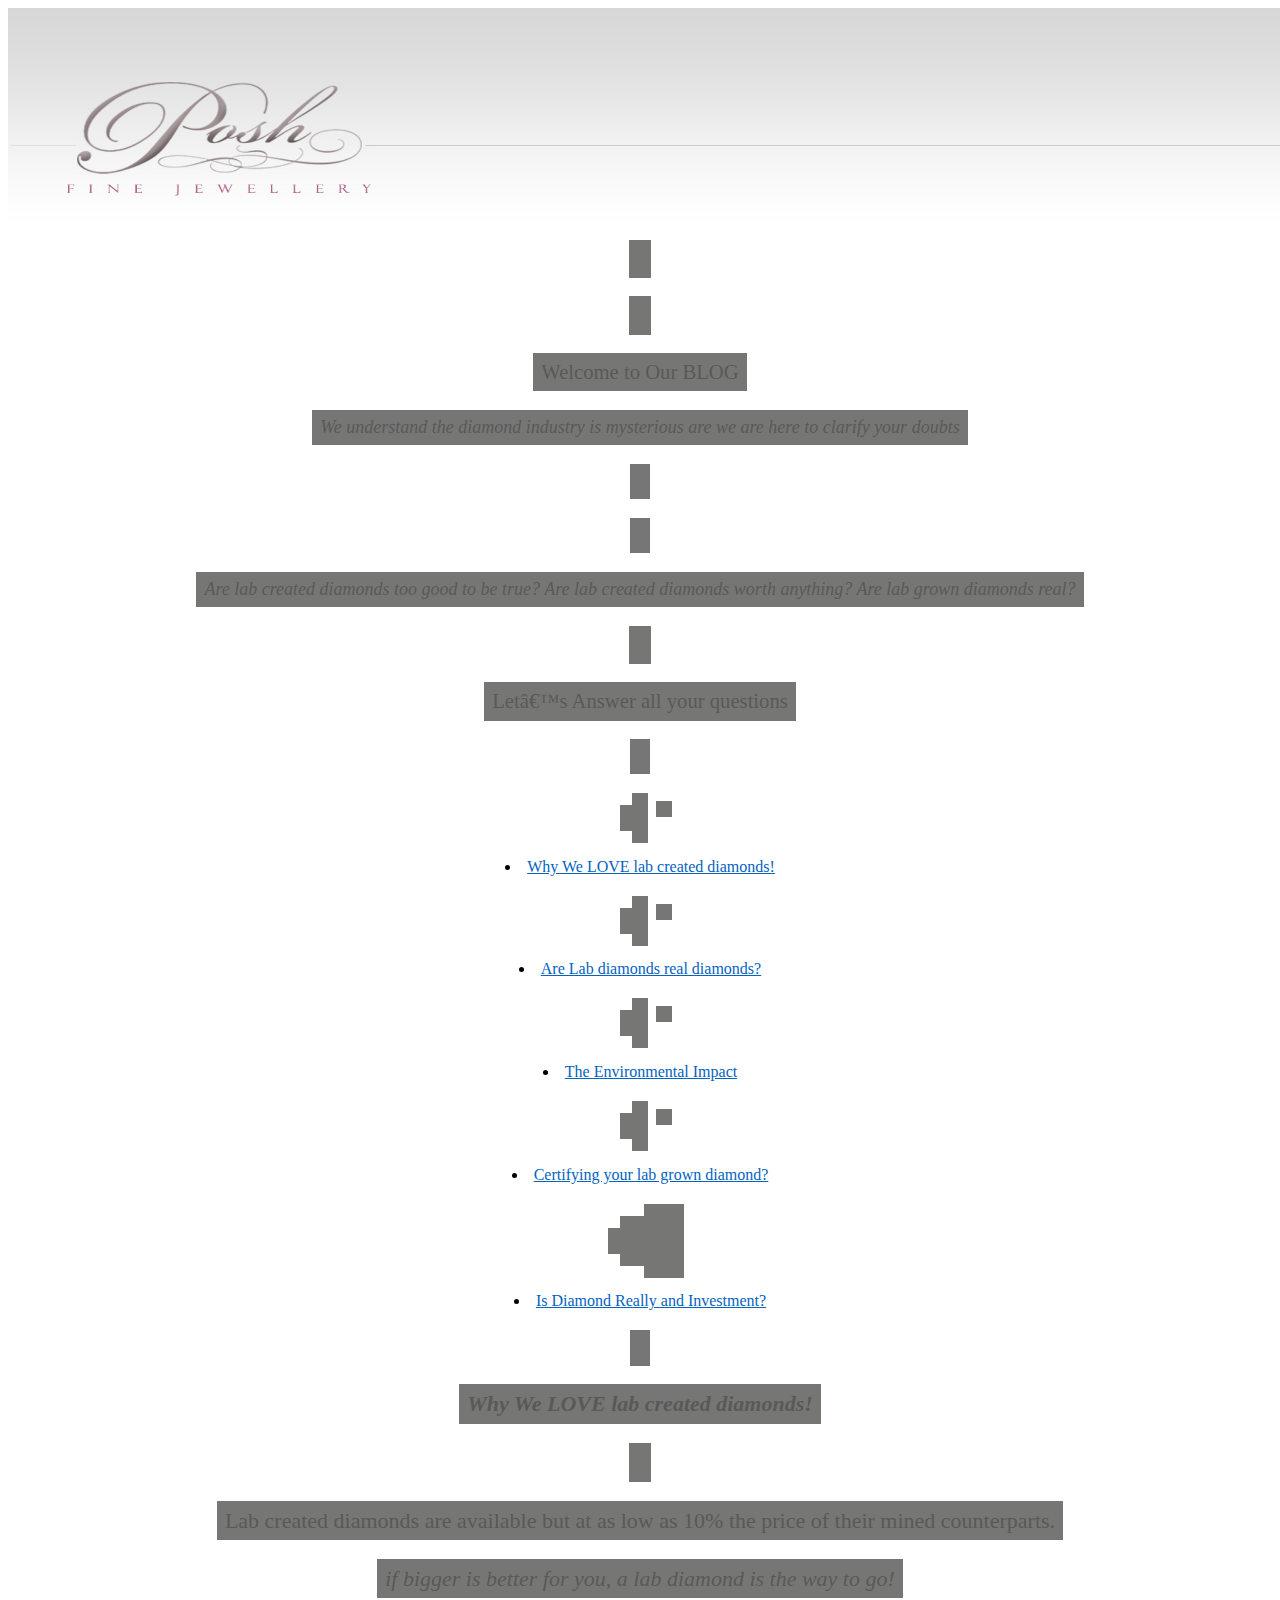
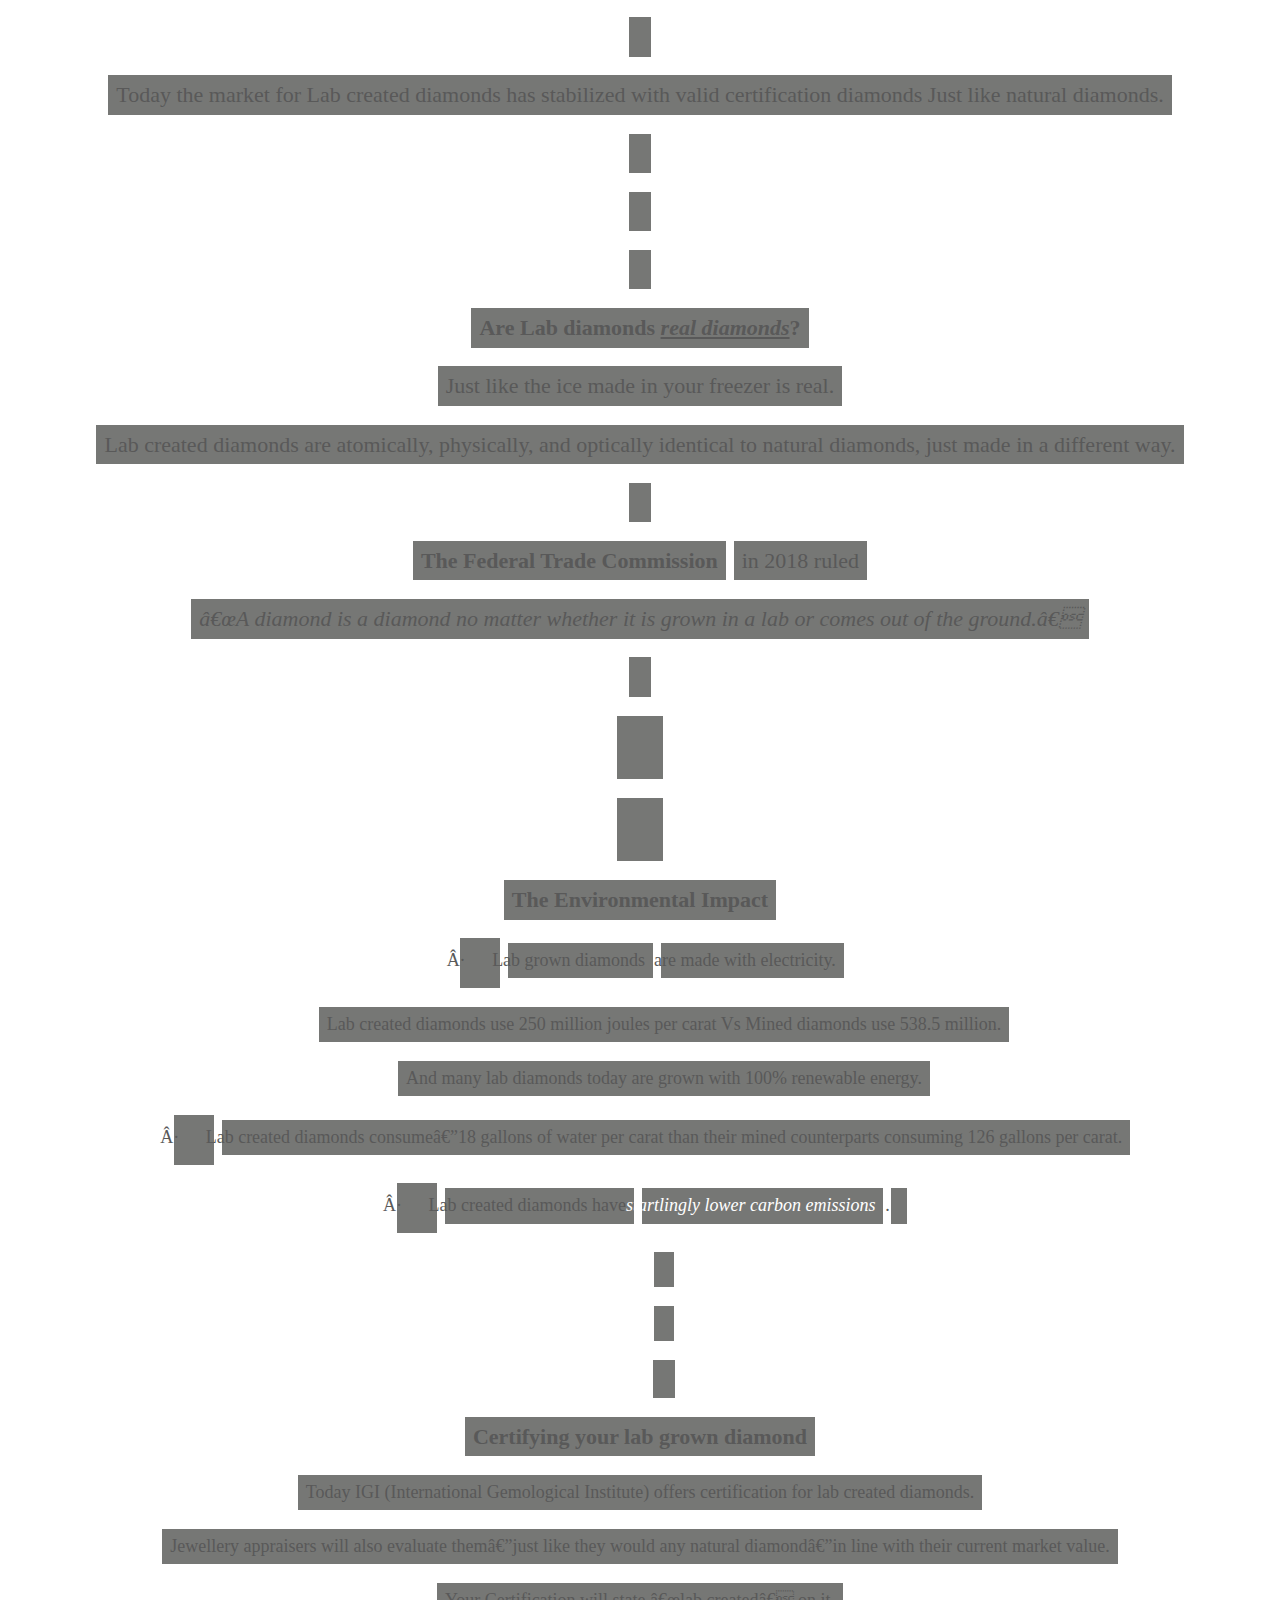
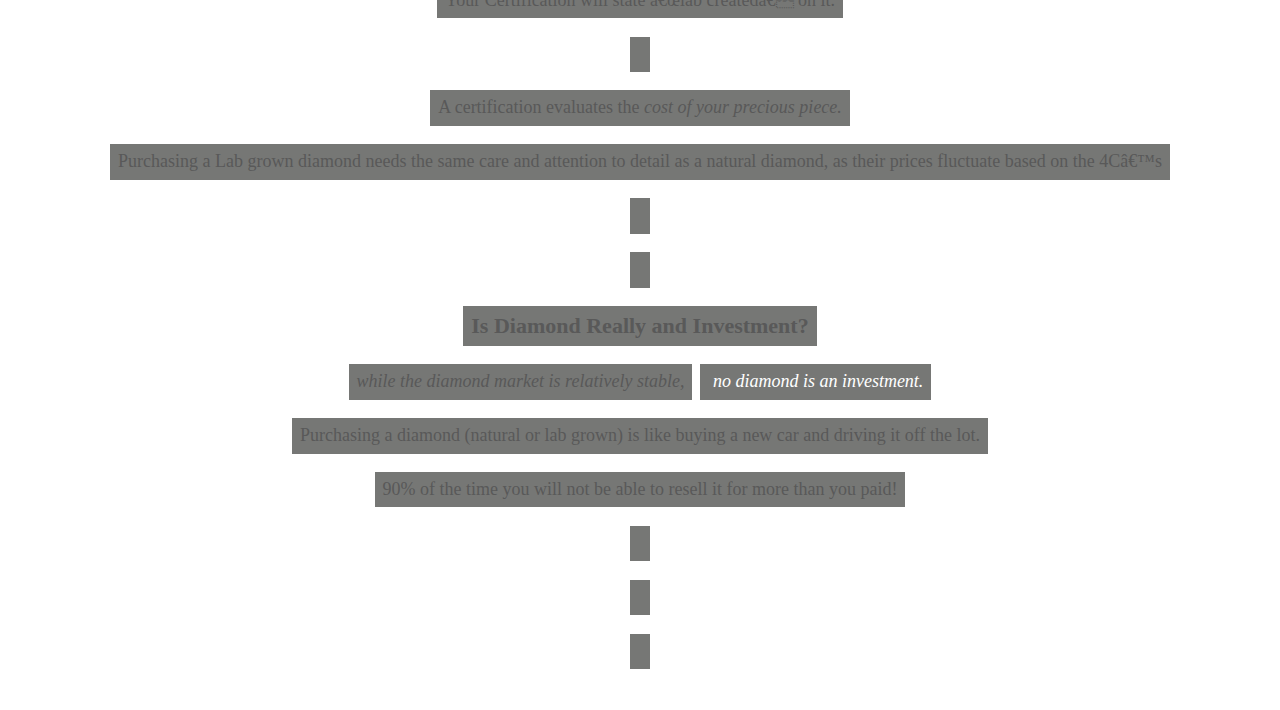
<file: blog.html>
<html>
	<link rel="stylesheet" href="style.css">

<head>
<meta http-equiv=Content-Type content="text/html; charset=windows-1252">
<meta name=Generator content="Microsoft Word 15 (filtered)">
<style>
<!--
 /* Font Definitions */
 @font-face
	{font-family:Wingdings;
	panose-1:5 0 0 0 0 0 0 0 0 0;}
@font-face
	{font-family:"Cambria Math";
	panose-1:2 4 5 3 5 4 6 3 2 4;}
@font-face
	{font-family:Calibri;
	panose-1:2 15 5 2 2 2 4 3 2 4;}
@font-face
	{font-family:AkzidenzGroteskBQ-Reg;
	panose-1:0 0 0 0 0 0 0 0 0 0;}
@font-face
	{font-family:"Segoe UI";
	panose-1:2 11 5 2 4 2 4 2 2 3;}
 /* Style Definitions */
 p.MsoNormal, li.MsoNormal, div.MsoNormal
	{margin-top:0in;
	margin-right:0in;
	margin-bottom:8.0pt;
	margin-left:0in;
	line-height:107%;
	font-size:11.0pt;
	font-family:"Calibri",sans-serif;}
a:link, span.MsoHyperlink
	{color:#0563C1;
	text-decoration:underline;}
.MsoChpDefault
	{font-family:"Calibri",sans-serif;}
.MsoPapDefault
	{margin-bottom:8.0pt;
	line-height:107%;}
@page WordSection1
	{size:595.3pt 841.9pt;
	margin:1.0in 1.0in 1.0in 1.0in;}
div.WordSection1
	{page:WordSection1;}
 /* List Definitions */
 ol
	{margin-bottom:0in;}
ul
	{margin-bottom:0in;}
-->
</style>

</head>

<body lang=EN-IN link="#0563C1" vlink="#954F72" style='word-wrap:break-word'>
  
    <center>

<div class=WordSection1>

    <a href="index.html">
<p class=MsoNormal><img width=1851 height=217 id="Picture 1"
src="image005.jpg"></p>
</a>

<p class=MsoNormal align=center style='text-align:center'><span
style='font-size:15.5pt;line-height:107%;font-family:"AkzidenzGroteskBQ-Reg",serif;
color:#595959'>&nbsp;</span></p>

<p class=MsoNormal align=center style='text-align:center'><span
style='font-size:15.5pt;line-height:107%;font-family:"AkzidenzGroteskBQ-Reg",serif;
color:#595959'>&nbsp;</span></p>

<p class=MsoNormal align=center style='text-align:center'><span
style='font-size:15.5pt;line-height:107%;font-family:"AkzidenzGroteskBQ-Reg",serif;
color:#595959'>Welcome to Our BLOG</span></p>

<p class=MsoNormal align=center style='text-align:center'><i><span
style='font-size:13.5pt;line-height:107%;font-family:"AkzidenzGroteskBQ-Reg",serif;
color:#595959'>We understand the diamond industry is mysterious are we are here
to clarify your doubts</span></i></p>

<p class=MsoNormal align=center style='text-align:center'><i><span
style='font-size:13.5pt;line-height:107%;font-family:"AkzidenzGroteskBQ-Reg",serif;
color:#595959'>&nbsp;</span></i></p>

<p class=MsoNormal align=center style='text-align:center'><i><span
style='font-size:13.5pt;line-height:107%;font-family:"AkzidenzGroteskBQ-Reg",serif;
color:#595959'>&nbsp;</span></i></p>

<p class=MsoNormal align=center style='text-align:center'><i><span
style='font-size:13.5pt;line-height:107%;font-family:"AkzidenzGroteskBQ-Reg",serif;
color:#595959'>Are lab created diamonds too good to be true? Are lab created
diamonds worth anything? Are lab grown diamonds real?</span></i></p>

<p class=MsoNormal align=center style='text-align:center'><i><span
style='font-size:15.5pt;line-height:107%;font-family:"AkzidenzGroteskBQ-Reg",serif;
color:#595959'>&nbsp;</span></i></p>

<p class=MsoNormal align=center style='text-align:center'><span
style='font-size:15.5pt;line-height:107%;font-family:"AkzidenzGroteskBQ-Reg",serif;
color:#595959'>Let’s Answer all your questions </span></p>

<p class=MsoNormal align=center style='text-align:center'><i><span
style='font-size:13.5pt;line-height:107%;font-family:"AkzidenzGroteskBQ-Reg",serif;
color:#595959'>&nbsp;</span></i></p>

<p class=MsoNormal align=center style='margin-left:.5in;text-align:center;
text-indent:-.25in'><span style='font-size:13.5pt;line-height:107%;font-family:
Symbol;color:#595959'><span style='font:7.0pt "Times New Roman"'>&nbsp;&nbsp;&nbsp;&nbsp;&nbsp;&nbsp;&nbsp;
</span></span><span style='font-size:13.5pt;line-height:107%;font-family:"AkzidenzGroteskBQ-Reg",serif;
color:#595959'><li><a href="#1">Why We LOVE lab created diamonds!</a></li></span></p>

<p class=MsoNormal align=center style='margin-left:.5in;text-align:center;
text-indent:-.25in'><span style='font-size:13.5pt;line-height:107%;font-family:
Symbol;color:#595959'><span style='font:7.0pt "Times New Roman"'>&nbsp;&nbsp;&nbsp;&nbsp;&nbsp;&nbsp;&nbsp;
</span></span><span style='font-size:13.5pt;line-height:107%;font-family:"AkzidenzGroteskBQ-Reg",serif;
color:#595959'><li><a href="#2">Are Lab diamonds real diamonds?</a></li></span></p>

<p class=MsoNormal align=center style='margin-left:.5in;text-align:center;
text-indent:-.25in'><span style='font-size:13.5pt;line-height:107%;font-family:
Symbol;color:#595959'><span style='font:7.0pt "Times New Roman"'>&nbsp;&nbsp;&nbsp;&nbsp;&nbsp;&nbsp;&nbsp;
</span></span><span style='font-size:13.5pt;line-height:107%;font-family:"AkzidenzGroteskBQ-Reg",serif;
color:#595959'><li><a href="#3">The Environmental Impact</a></li></span></p>

<p class=MsoNormal align=center style='margin-left:.5in;text-align:center;
text-indent:-.25in'><span style='font-size:13.5pt;line-height:107%;font-family:
Symbol;color:#595959'><span style='font:7.0pt "Times New Roman"'>&nbsp;&nbsp;&nbsp;&nbsp;&nbsp;&nbsp;&nbsp;
</span></span><span style='font-size:13.5pt;line-height:107%;font-family:"AkzidenzGroteskBQ-Reg",serif;
color:#595959'><li><a href="#4">Certifying your lab grown diamond?</a></li></span></p>

<p class=MsoNormal align=center style='margin-left:.5in;text-align:center;
text-indent:-.25in'><span style='font-size:13.5pt;line-height:107%;font-family:
Symbol;color:#595959'><span style='font:7.0pt "Times New Roman"'>&nbsp;&nbsp;&nbsp;&nbsp;&nbsp;&nbsp;&nbsp;
</span></span><span style='font-size:13.5pt;line-height:107%;font-family:"AkzidenzGroteskBQ-Reg",serif;
color:#595959></span></p>

<p class=MsoNormal align=center style='margin-left:.5in;text-align:center;
text-indent:-.25in'><span style='font-size:13.5pt;line-height:107%;font-family:
Symbol;color:#595959'><span style='font:7.0pt "Times New Roman"'>&nbsp;&nbsp;&nbsp;&nbsp;&nbsp;&nbsp;&nbsp;
</span></span><span style='font-size:13.5pt;line-height:107%;font-family:"AkzidenzGroteskBQ-Reg",serif;
color:#595959'><li><a href="#5">Is Diamond Really and Investment?</a></li></span></p>

<p class=MsoNormal align=center style='text-align:center'><span
style='font-size:13.5pt;line-height:107%;font-family:"AkzidenzGroteskBQ-Reg",serif;
color:#595959'>&nbsp;</span></p>

<p id="1" class=MsoNormal align=center style='text-align:center'><b><i><span
style='font-size:16.5pt;line-height:107%;font-family:"AkzidenzGroteskBQ-Reg",serif;
color:#595959'>Why We LOVE lab created diamonds!</span></i></b></p>

<p class=MsoNormal align=center style='text-align:center'><span
style='font-size:16.5pt;line-height:107%;font-family:"AkzidenzGroteskBQ-Reg",serif;
color:#595959'>&nbsp;</span></p>

<p class=MsoNormal align=center style='text-align:center'><span
style='font-size:16.5pt;line-height:107%;font-family:"AkzidenzGroteskBQ-Reg",serif;
color:#595959'>Lab created diamonds are available but at as low as 10% the
price of their mined counterparts. </span></p>

<p class=MsoNormal align=center style='text-align:center'><i><span
style='font-size:16.5pt;line-height:107%;font-family:"AkzidenzGroteskBQ-Reg",serif;
color:#595959'>if bigger is better for you, a lab diamond is the way to go!</span></i></p>

<p class=MsoNormal align=center style='text-align:center'><span
style='font-size:16.5pt;line-height:107%;font-family:"AkzidenzGroteskBQ-Reg",serif;
color:#595959'>&nbsp;</span></p>

<p class=MsoNormal align=center style='text-align:center'><span
style='font-size:16.5pt;line-height:107%;font-family:"AkzidenzGroteskBQ-Reg",serif;
color:#595959'>Today the market for Lab created diamonds has stabilized with
valid certification diamonds Just like natural diamonds.</span></p>

<p class=MsoNormal align=center style='text-align:center'><span
style='font-size:16.5pt;line-height:107%;font-family:"AkzidenzGroteskBQ-Reg",serif;
color:#595959'>&nbsp;</span></p>

<p class=MsoNormal align=center style='text-align:center'><span
style='font-size:16.5pt;line-height:107%;font-family:"AkzidenzGroteskBQ-Reg",serif;
color:#595959'>&nbsp;</span></p>

<p class=MsoNormal align=center style='text-align:center'><span
style='font-size:16.5pt;line-height:107%;font-family:"AkzidenzGroteskBQ-Reg",serif;
color:#595959'>&nbsp;</span></p>

<p id="2" class=MsoNormal align=center style='text-align:center'><b><span
style='font-size:16.5pt;line-height:107%;font-family:"AkzidenzGroteskBQ-Reg",serif;
color:#595959'>Are Lab diamonds <i><u>real diamonds</u></i>?</span></b></p>

<p class=MsoNormal align=center style='text-align:center'><span
style='font-size:16.5pt;line-height:107%;font-family:"AkzidenzGroteskBQ-Reg",serif;
color:#595959'>Just like the ice made in your freezer is real.</span></p>

<p class=MsoNormal align=center style='text-align:center'><span
style='font-size:16.5pt;line-height:107%;font-family:"AkzidenzGroteskBQ-Reg",serif;
color:#595959'>Lab created diamonds are atomically, physically, and optically
identical to natural diamonds, just made in a different way.</span></p>

<p class=MsoNormal align=center style='text-align:center'><span
style='font-size:16.5pt;line-height:107%;font-family:"AkzidenzGroteskBQ-Reg",serif;
color:#595959'>&nbsp;</span></p>

<p class=MsoNormal align=center style='text-align:center'><b><u><span
style='font-size:16.5pt;line-height:107%;font-family:"AkzidenzGroteskBQ-Reg",serif;
color:#595959'>The Federal Trade Commission</span></u></b><span
style='font-size:16.5pt;line-height:107%;font-family:"AkzidenzGroteskBQ-Reg",serif;
color:#595959'> in 2018 ruled</span></p>

<p class=MsoNormal align=center style='text-align:center'><i><span
style='font-size:16.5pt;line-height:107%;font-family:"AkzidenzGroteskBQ-Reg",serif;
color:#595959'>“A diamond is a diamond no matter whether it is grown in a lab
or comes out of the ground.”</span></i></p>

<p class=MsoNormal align=center style='text-align:center'><span
style='font-size:16.5pt;line-height:107%;font-family:"AkzidenzGroteskBQ-Reg",serif;
color:#595959'>&nbsp;</span></p>

<p class=MsoNormal align=center style='text-align:center'><b><u><span
style='font-size:16.5pt;line-height:107%;font-family:"AkzidenzGroteskBQ-Reg",serif;
color:#595959'><span style='text-decoration:none'>&nbsp;</span></span></u></b></p>

<p class=MsoNormal align=center style='text-align:center'><b><u><span
style='font-size:16.5pt;line-height:107%;font-family:"AkzidenzGroteskBQ-Reg",serif;
color:#595959'><span style='text-decoration:none'>&nbsp;</span></span></u></b></p>

<p id="3" class=MsoNormal align=center style='text-align:center'><b><u><span
style='font-size:16.5pt;line-height:107%;font-family:"AkzidenzGroteskBQ-Reg",serif;
color:#595959'>The Environmental Impact</span></u></b></p>

<p class=MsoNormal align=center style='margin-left:.5in;text-align:center;
text-indent:-.25in'><span style='font-size:13.5pt;line-height:107%;font-family:
Symbol;color:#595959'>·<span style='font:7.0pt "Times New Roman"'>&nbsp;&nbsp;&nbsp;&nbsp;&nbsp;&nbsp;&nbsp;
</span></span><a
href="https://frankdarling.com/how-are-lab-grown-diamonds-made/"><span
style='font-size:13.5pt;line-height:107%;font-family:"AkzidenzGroteskBQ-Reg",serif;
color:#595959'>Lab grown diamonds</span></a><span style='font-size:13.5pt;
line-height:107%;font-family:"AkzidenzGroteskBQ-Reg",serif;color:#595959'>&nbsp;
are made with electricity.</span></p>

<p class=MsoNormal align=center style='margin-left:.5in;text-align:center'><span
style='font-size:13.5pt;line-height:107%;font-family:"AkzidenzGroteskBQ-Reg",serif;
color:#595959'>Lab created diamonds use 250 million joules per carat Vs Mined
diamonds use 538.5 million.</span></p>

<p class=MsoNormal align=center style='margin-left:.5in;text-align:center'><span
style='font-size:13.5pt;line-height:107%;font-family:"AkzidenzGroteskBQ-Reg",serif;
color:#595959'>And many lab diamonds today are grown with 100% renewable
energy.</span></p>

<p class=MsoNormal align=center style='margin-left:.5in;text-align:center;
text-indent:-.25in'><span style='font-size:13.5pt;line-height:107%;font-family:
Symbol;color:#595959'>·<span style='font:7.0pt "Times New Roman"'>&nbsp;&nbsp;&nbsp;&nbsp;&nbsp;&nbsp;&nbsp;
</span></span><span style='font-size:13.5pt;line-height:107%;font-family:"AkzidenzGroteskBQ-Reg",serif;
color:#595959'>Lab created diamonds consume—18 gallons of water per carat than
their mined counterparts consuming 126 gallons per carat.</span></p>

<p class=MsoNormal align=center style='margin-left:.5in;text-align:center;
text-indent:-.25in'><span style='font-size:13.5pt;line-height:107%;font-family:
Symbol;color:#595959'>·<span style='font:7.0pt "Times New Roman"'>&nbsp;&nbsp;&nbsp;&nbsp;&nbsp;&nbsp;&nbsp;
</span></span><span style='font-size:13.5pt;line-height:107%;font-family:"AkzidenzGroteskBQ-Reg",serif;
color:#595959'>Lab created diamonds have </span><a
href="https://stanfordmag.org/contents/a-man-made-diamond-is-forever-too-essential-answer"><i><span
style='font-size:13.5pt;line-height:107%;font-family:"AkzidenzGroteskBQ-Reg",serif'>startlingly
lower carbon emissions</span></i></a><span style='font-size:13.5pt;line-height:
107%;font-family:"AkzidenzGroteskBQ-Reg",serif;color:#595959'>.</span></p>

<p class=MsoNormal style='margin-left:.5in'><span style='font-size:13.5pt;
line-height:107%;font-family:"AkzidenzGroteskBQ-Reg",serif;color:#595959'>&nbsp;</span></p>

<p class=MsoNormal style='margin-left:.5in'><span style='font-size:13.5pt;
line-height:107%;font-family:"AkzidenzGroteskBQ-Reg",serif;color:#595959'>&nbsp;</span></p>

<p class=MsoNormal style='margin-left:.5in'><span style='font-size:15.5pt;
line-height:107%;font-family:"AkzidenzGroteskBQ-Reg",serif;color:#595959'>&nbsp;</span></p>

<p id="4" class=MsoNormal align=center style='text-align:center'><b><u><span
style='font-size:16.5pt;line-height:107%;font-family:"AkzidenzGroteskBQ-Reg",serif;
color:#595959'>Certifying your lab grown diamond</span></u></b></p>

<p class=MsoNormal align=center style='text-align:center'><span
style='font-size:13.5pt;line-height:107%;font-family:"AkzidenzGroteskBQ-Reg",serif;
color:#595959'>Today IGI (International Gemological Institute) offers
certification for lab created diamonds.</span></p>

<p class=MsoNormal align=center style='text-align:center'><span
style='font-size:13.5pt;line-height:107%;font-family:"AkzidenzGroteskBQ-Reg",serif;
color:#595959'>Jewellery appraisers will also evaluate them—just like they
would any natural diamond—in line with their current market value. </span></p>

<p class=MsoNormal align=center style='text-align:center'><span
style='font-size:13.5pt;line-height:107%;font-family:"AkzidenzGroteskBQ-Reg",serif;
color:#595959'>Your Certification will state “lab created” on it. </span></p>

<p class=MsoNormal align=center style='text-align:center'><span
style='font-size:13.5pt;line-height:107%;font-family:"AkzidenzGroteskBQ-Reg",serif;
color:#595959'>&nbsp;</span></p>

<p class=MsoNormal align=center style='text-align:center'><span
style='font-size:13.5pt;line-height:107%;font-family:"AkzidenzGroteskBQ-Reg",serif;
color:#595959'>A certification evaluates the&nbsp;<i>cost of your precious
piece.</i></span></p>

<p class=MsoNormal align=center style='text-align:center'><span
style='font-size:13.5pt;line-height:107%;font-family:"AkzidenzGroteskBQ-Reg",serif;
color:#595959'>Purchasing a Lab grown diamond needs the same care and attention
to detail as a natural diamond, as their prices fluctuate based on the 4C’s </span></p>

<p class=MsoNormal align=center style='text-align:center'><span
style='font-size:13.5pt;line-height:107%;font-family:"AkzidenzGroteskBQ-Reg",serif;
color:#595959'>&nbsp;</span></p>

<p class=MsoNormal align=center style='text-align:center'><span
style='font-size:13.5pt;line-height:107%;font-family:"AkzidenzGroteskBQ-Reg",serif;
color:#595959'>&nbsp;</span></p>

<p id="5" class=MsoNormal align=center style='text-align:center'><a
name="_Hlk121172634"><b><u><span style='font-size:16.5pt;line-height:107%;
font-family:"AkzidenzGroteskBQ-Reg",serif;color:#595959'>Is Diamond Really and
Investment?</span></u></b></a></p>

<p class=MsoNormal align=center style='text-align:center'><i><span
style='font-size:13.5pt;line-height:107%;font-family:"AkzidenzGroteskBQ-Reg",serif;
color:#595959'>while the diamond market is relatively stable,</span></i><a
href="https://frankdarling.com/diamond-pricing/"><i><span style='font-size:
13.5pt;line-height:107%;font-family:"AkzidenzGroteskBQ-Reg",serif'>&nbsp;no
diamond is an investment.</span></i></a></p>

<p class=MsoNormal align=center style='text-align:center'><span
style='font-size:13.5pt;line-height:107%;font-family:"AkzidenzGroteskBQ-Reg",serif;
color:#595959'>Purchasing a diamond (natural or lab grown) is like buying a new
car and driving it off the lot.</span></p>

<p class=MsoNormal align=center style='text-align:center'><span
style='font-size:13.5pt;line-height:107%;font-family:"AkzidenzGroteskBQ-Reg",serif;
color:#595959'>90% of the time you will not be able to resell it for more than
you paid!</span></p>

<p class=MsoNormal align=center style='text-align:center'><span
style='font-size:13.5pt;line-height:107%;font-family:"AkzidenzGroteskBQ-Reg",serif;
color:#595959'>&nbsp;</span></p>

<p class=MsoNormal align=center style='text-align:center'><span
style='font-size:13.5pt;line-height:107%;font-family:"AkzidenzGroteskBQ-Reg",serif;
color:#595959'>&nbsp;</span></p>

<p class=MsoNormal><i><span style='font-size:13.5pt;line-height:107%;
font-family:"AkzidenzGroteskBQ-Reg",serif;color:#595959'>&nbsp;</span></i></p>

<p class=MsoNormal>&nbsp;</p>

</div>

</center>

</body>

</html>
</file>
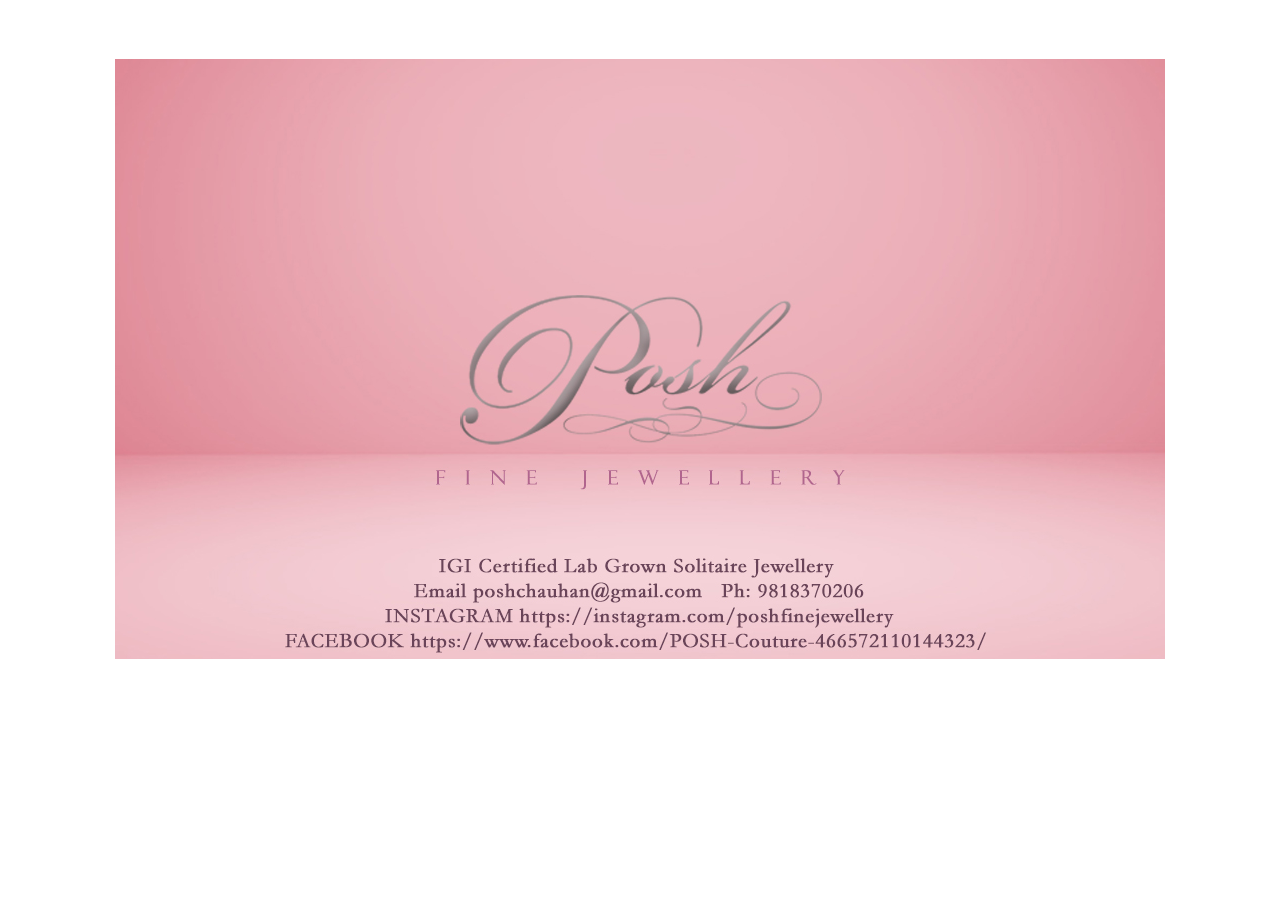
<file: contact.html>
<html>
    <head>

        <link rel="stylesheet" href="cantact.css">
        <title>Contact Info</title>

    </head>
 
    <body>
<center>
    <a href="index.html">
        <img src="./VISITING CARD.jpg " style="margin-top: 4%;"
    </a>
    </center>
    </body>
</html>
</file>
<file: style.css>
<style>
  menu {
    background: #d9d7d5;
    padding: 0.25rem;
    overflow-y: scroll;
    white-space: nowrap;
  }

  span {
    background: #767775;
    color: #ffffff;
    display: inline-block;
    margin: 0.25rem;
    padding: 0.5rem;
  }
</style>
<menu>
  <span>Responsive Web Design</span>
  <span>RWD</span>
  <span>Responsive menu</span>
  <span>Overflow scroll example</span>
  <span>This is a lot of content!</span>
  <span>Yes</span>
  <span>we</span>
  <span>have</span>
  <span>another</span>
  <span>item</span>
</menu>

@media only screen and (max-width: 768px){
	#banner-row img{
		padding-top: 20px;
	}

.social-col{
	width: 33%;
}

}
</file>
<file: cantact.css>
body, html {
    height: 100%;
  }
  
  .bg {
    /* The image used */
    background-image: url("VISITING CARD.jpg");
  
    /* Full height */
    height: 100%;
    width: 100%;
  
    /* Center and scale the image nicely */
    background-position: center;
    background-repeat: no-repeat;
    background-size: cover;
  }
</file>
